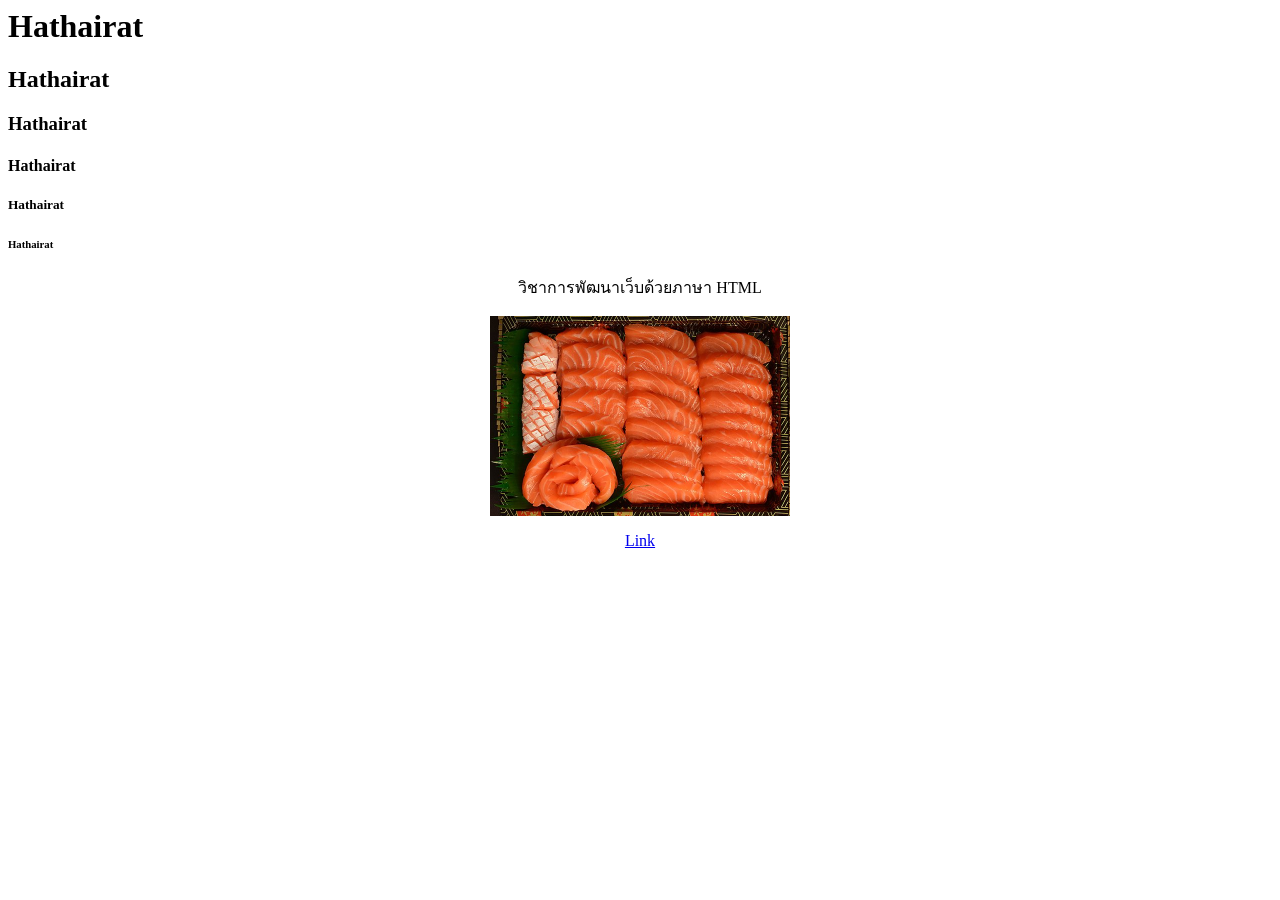
<file: index.html>
<html>
<head>
<title>Web Krunok</title>
<body>
<h1>Hathairat</h1>
<h2>Hathairat</h2>
<h3>Hathairat</h3>
<h4>Hathairat</h4>
<h5>Hathairat</h5>
<h6>Hathairat</h6>
<center>
วิชาการพัฒนาเว็บด้วยภาษา HTML
<p>
<img src="images/ปลาแซลมอน_1.jpg" width="300">
</p>
<a href="http://www.skn.ac.th">Link</a>
</center>
</body>
</head>
</html>
</file>
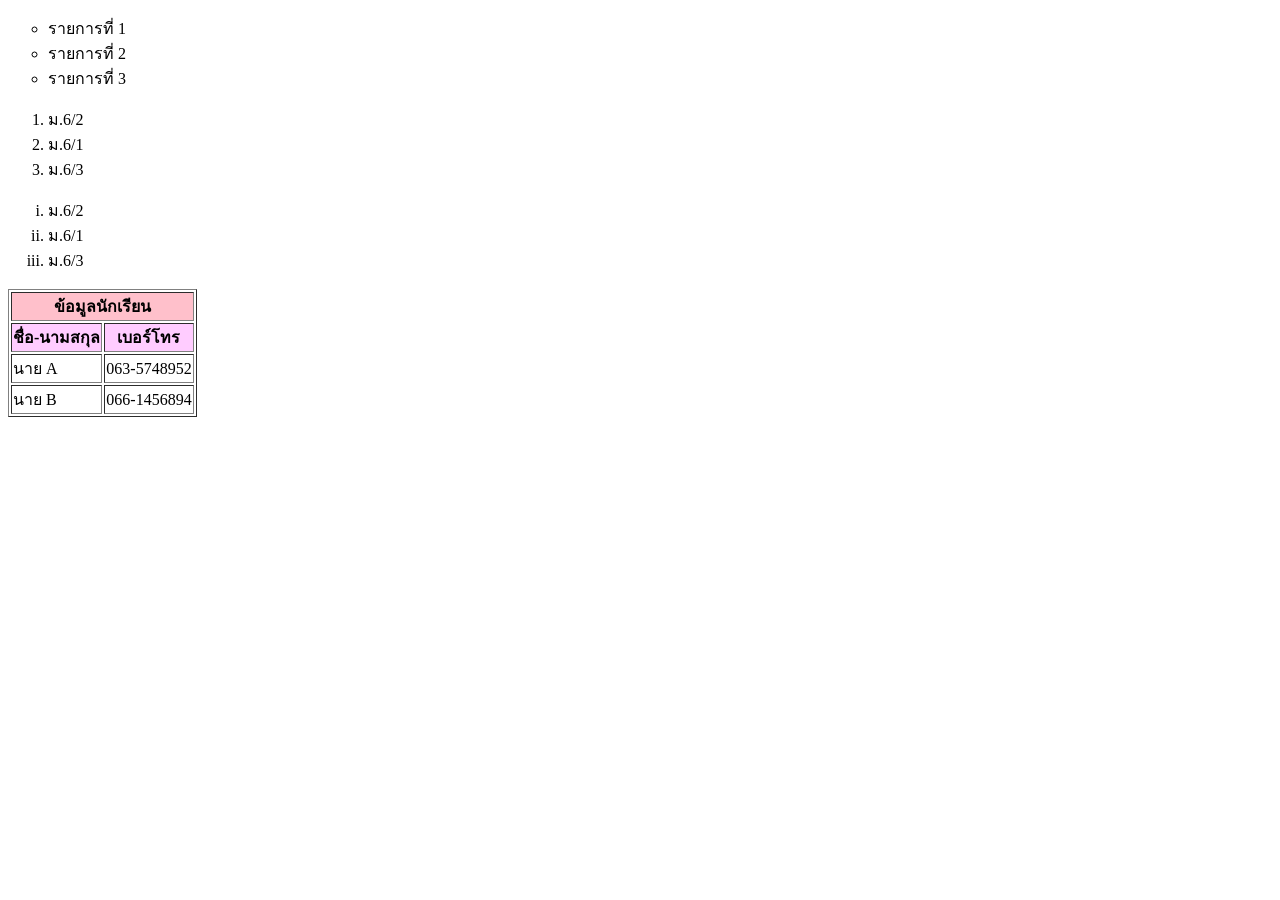
<file: home.html>
<!DOCTYPE html>
<html lang="en">
<head>
    <meta charset="UTF-8">
    <meta name="viewport" content="width=device-width, initial-scale=1.0">
    <title>Document</title>
</head>
<body>
    <ul type="circle">
        <li>รายการที่ 1</li>
        <li>รายการที่ 2</li>
        <li>รายการที่ 3</li>
    </ul>
    <ol>
        <li>ม.6/2</li>
        <li>ม.6/1</li>
        <li>ม.6/3</li>
    </ol>
        <ol type="i">
        <li>ม.6/2</li>
        <li>ม.6/1</li>
        <li>ม.6/3</li>
    </ol>
    <table border="1">
        <tr bgcolor="pink">
            <th  colspan="2">ข้อมูลนักเรียน</th>
        </tr>
        <tr  bgcolor="#FFCCFF">
            <th>ชื่อ-นามสกุล</th>
            <th>เบอร์โทร</th>
        </tr>
        <tr>
            <td>นาย A</td>
            <td>063-5748952</td>
        </tr>
        <tr>
            <td>นาย B</td>
            <td>066-1456894</td>
        </tr>
    </table>
</body>
</html>
</file>
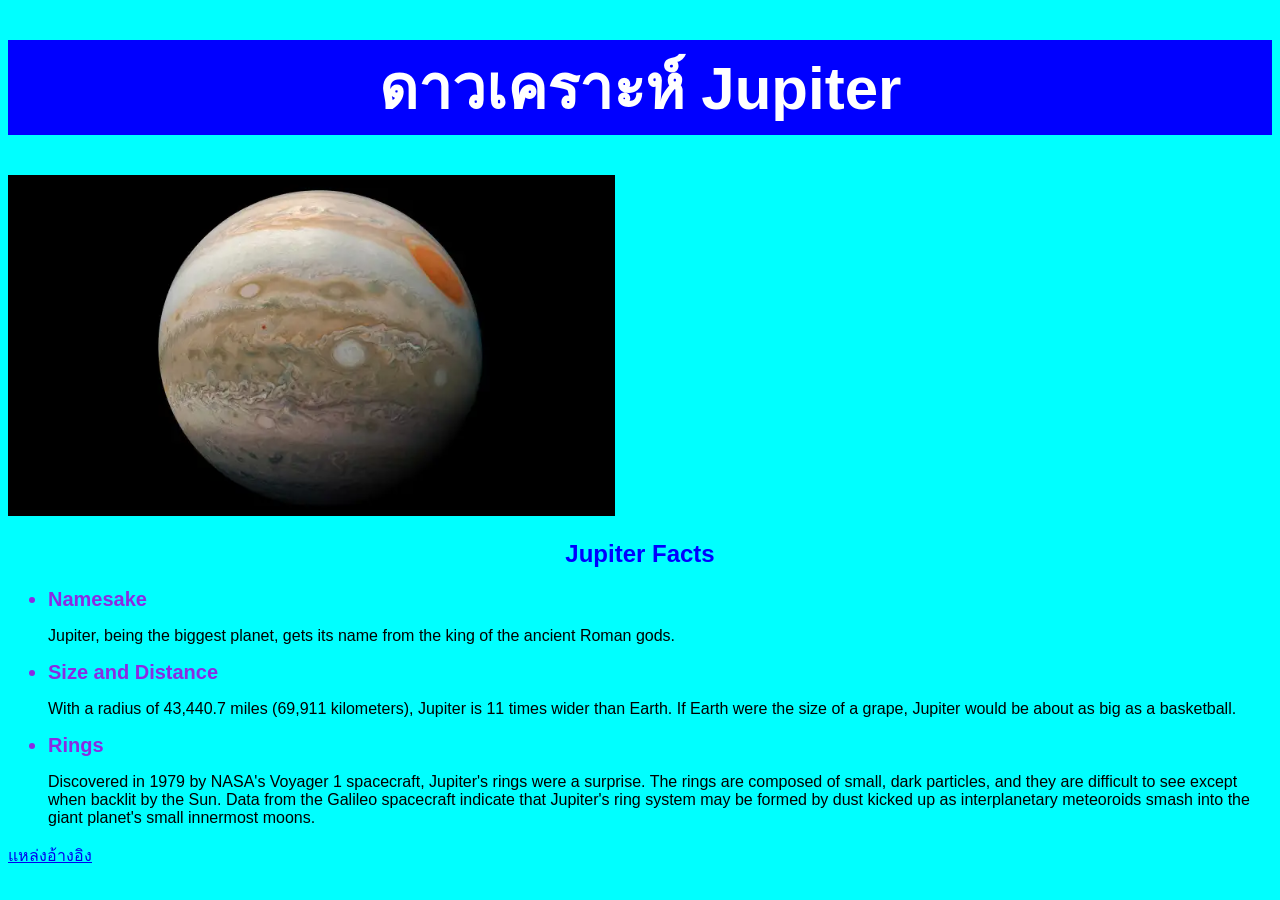
<file: work4.html>
<!DOCTYPE html>
<html lang="en">
<head>
    <meta charset="UTF-8">
    <meta name="viewport" content="width=device-width, initial-scale=1.0">
    <title>จัดรูปแบบด้วย CSS</title>
    <style>
        h1{font-size: 60px;font-family:arial; background-color: blue;color:white;text-align: center;
        }
        h2{color:blue;text-align: center;font-weight: bold;font-family: arial;}
        p{color:black;font-size: 16px;font-family:Arial;text-align:left;;
        }
        body{background-color: aqua;}
        ul{font-family: arial;font-family: arial;font-size: 16px;color:black}
        li{font-size: 20px;color:blueviolet;font-weight: bold;}
    </style>

</head>
<body>
    <h1>ดาวเคราะห์ Jupiter </h1>
    <img src="images/jupiter.png">
    <h2>Jupiter Facts</h2>
    <ul>
        <li>Namesake</li>
        <p>Jupiter, being the biggest planet, gets its name from the king of the ancient Roman gods.</p>
        <li>Size and Distance</li>
        <p>With a radius of 43,440.7 miles (69,911 kilometers), Jupiter is 11 times wider than Earth. If Earth were the size of a grape, Jupiter would be about as big as a basketball.</p>
        <li>Rings</li>
        <p>Discovered in 1979 by NASA's Voyager 1 spacecraft, Jupiter's rings were a surprise. The rings are composed of small, dark particles, and they are difficult to see except when backlit by the Sun. Data from the Galileo spacecraft indicate that Jupiter's ring system may be formed by dust kicked up as interplanetary meteoroids smash into the giant planet's small innermost moons.</p>
    </ul>
    <a href="https://science.nasa.gov/jupiter/">แหล่งอ้างอิง</a>
</body>
</html>
</file>
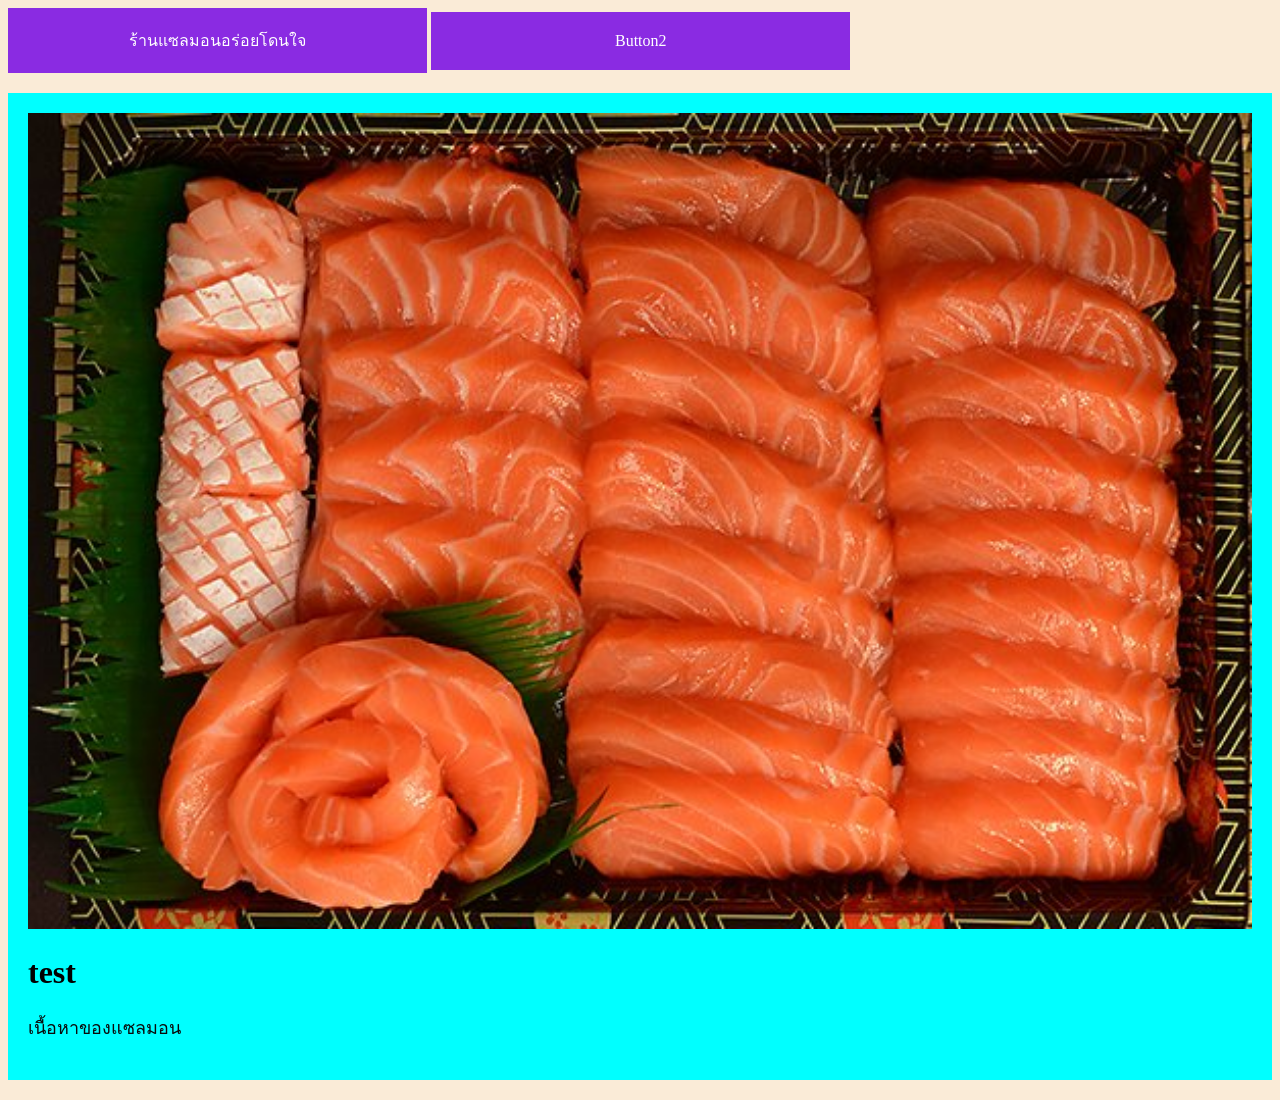
<file: work5.html>
<!DOCTYPE html>
<html lang="en">
<head>
    <meta charset="UTF-8">
    <meta name="viewport" content="width=device-width, initial-scale=1.0">
    <title>Document</title>
    <link rel="stylesheet" href="styles.css">
</head>
<body>
    <a class="button" href="https://www.ryoiireview.com/article/8-salmon-delivery-bkk/">ร้านแซลมอนอร่อยโดนใจ</a>
    <a class="button" href="#">Button2</a>
        <div class="box">
        <img class="image" src="images/ปลาแซลมอน_1.jpg">
        <h1>test</h1>
        <p>เนื้อหาของแซลมอน</p>
    </div>

</body>
</html>
</html>
</file>
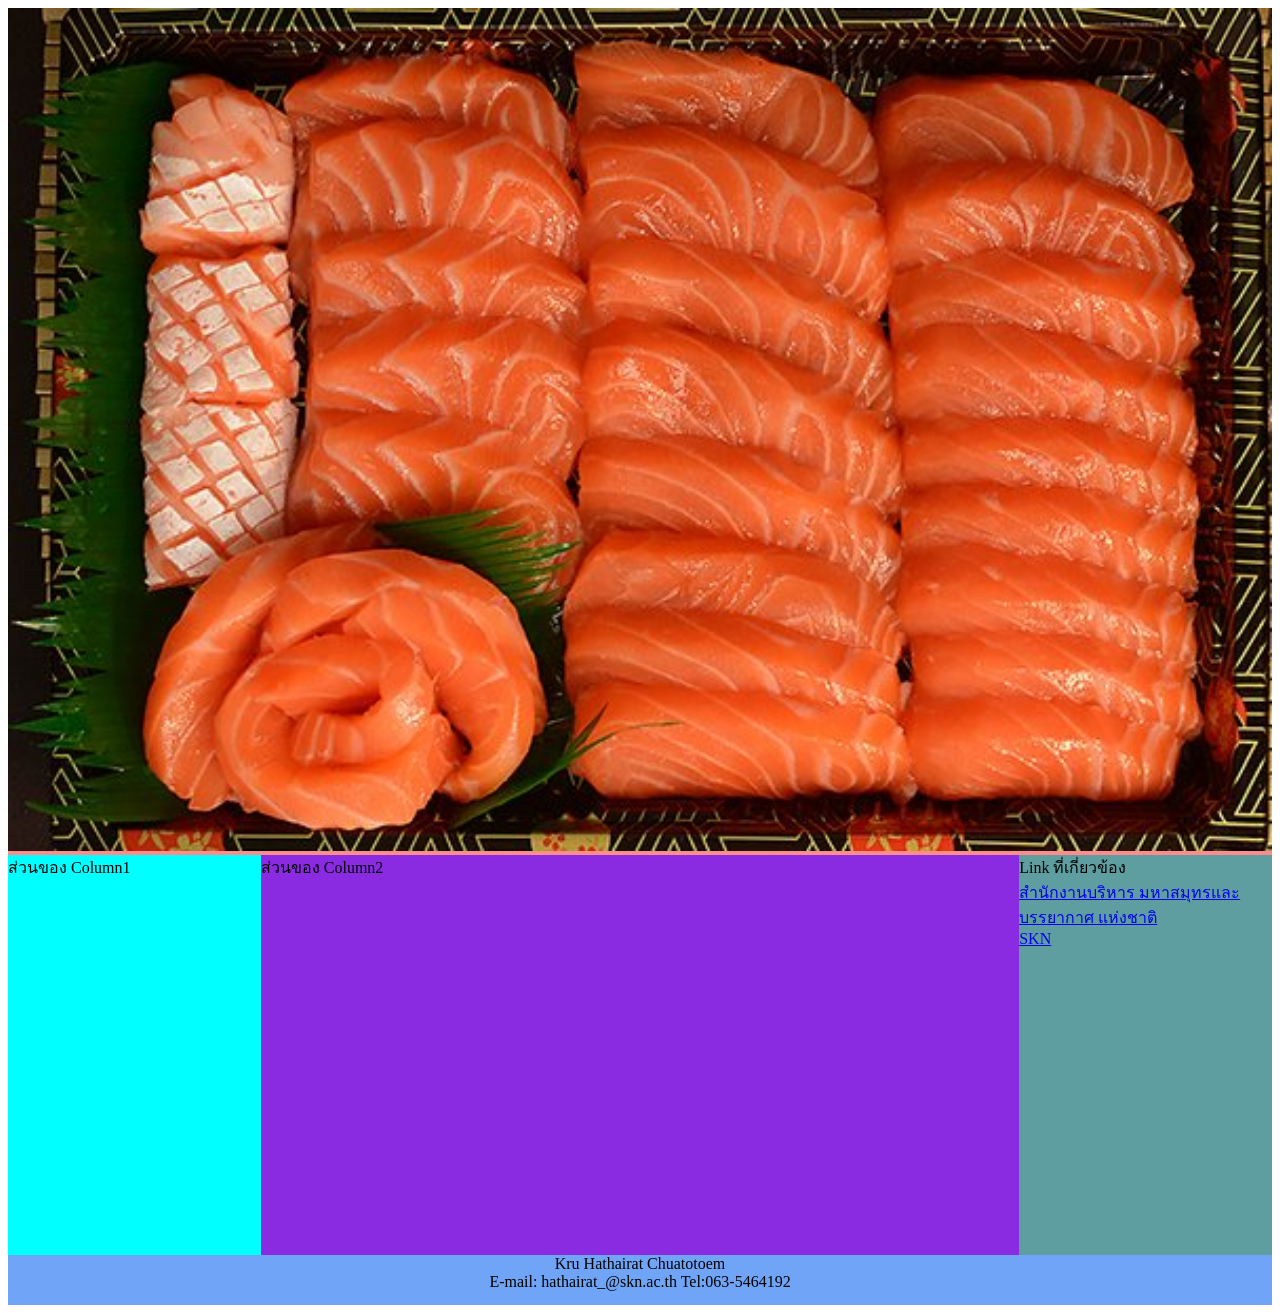
<file: work6.html>
<!DOCTYPE html>
<html lang="en">
<head>
    <meta charset="UTF-8">
    <meta name="viewport" content="width=device-width, initial-scale=1.0">
    <title>Document</title>
    <link rel="stylesheet" href="style2.css">
</head>
<body>
    <header>
        <img class="image" src="images/ปลาแซลมอน_1.jpg"></div>
    </header>
    <main>
    <div class="column1">ส่วนของ Column1</div>
    <div class="column2">ส่วนของ Column2</div>
    <div class="column3">Link ที่เกี่ยวข้อง<br>
        <a href="https://www.pmel.noaa.gov/elnino/what-is-el-nino" target="_blank" title="Click">สำนักงานบริหาร มหาสมุทรและ
บรรยากาศ แห่งชาติ</a><br>
<a href="http://www.skn.ac.th" target="_blank">SKN</a>

    </div>
    </main>
    <footer>
        Kru Hathairat Chuatotoem<br>
        E-mail: hathairat_@skn.ac.th  Tel:063-5464192
    </footer>
</body>
</html>
</file>
<file: styles.css>
body{
    background-color: antiquewhite;
}

p{
    color:rgb(10, 10, 10);
    text-align: left;
    font-size: 18px;
}

.button{
    color:white;
    background-color: blueviolet;
    text-align: center;
    padding: 20px;
    display:inline-block;
    text-decoration: none;
    width:30%;
}

.image{
    width:100%;
}

.box{
    background-color: aqua;
    padding: 20px;
    margin-bottom: 20px;
    margin-top: 20px;
}
</file>
<file: style2.css>
main{
    display: flex;
    flex-wrap: wrap;
    height:400px;
}

.column1{
    width:20%;
    background-color: aqua;
}

.column2{
    width: 60%;
    background-color: blueviolet;
}

.column3{
    width:20%;
    background-color: cadetblue;
}

header{
    background-color: rgb(255, 140, 140);
}

footer{
    background-color: rgb(112, 164, 247);
    height: 50px;
    text-align: center;
}

.image{
    width: 100%;
}
</file>
